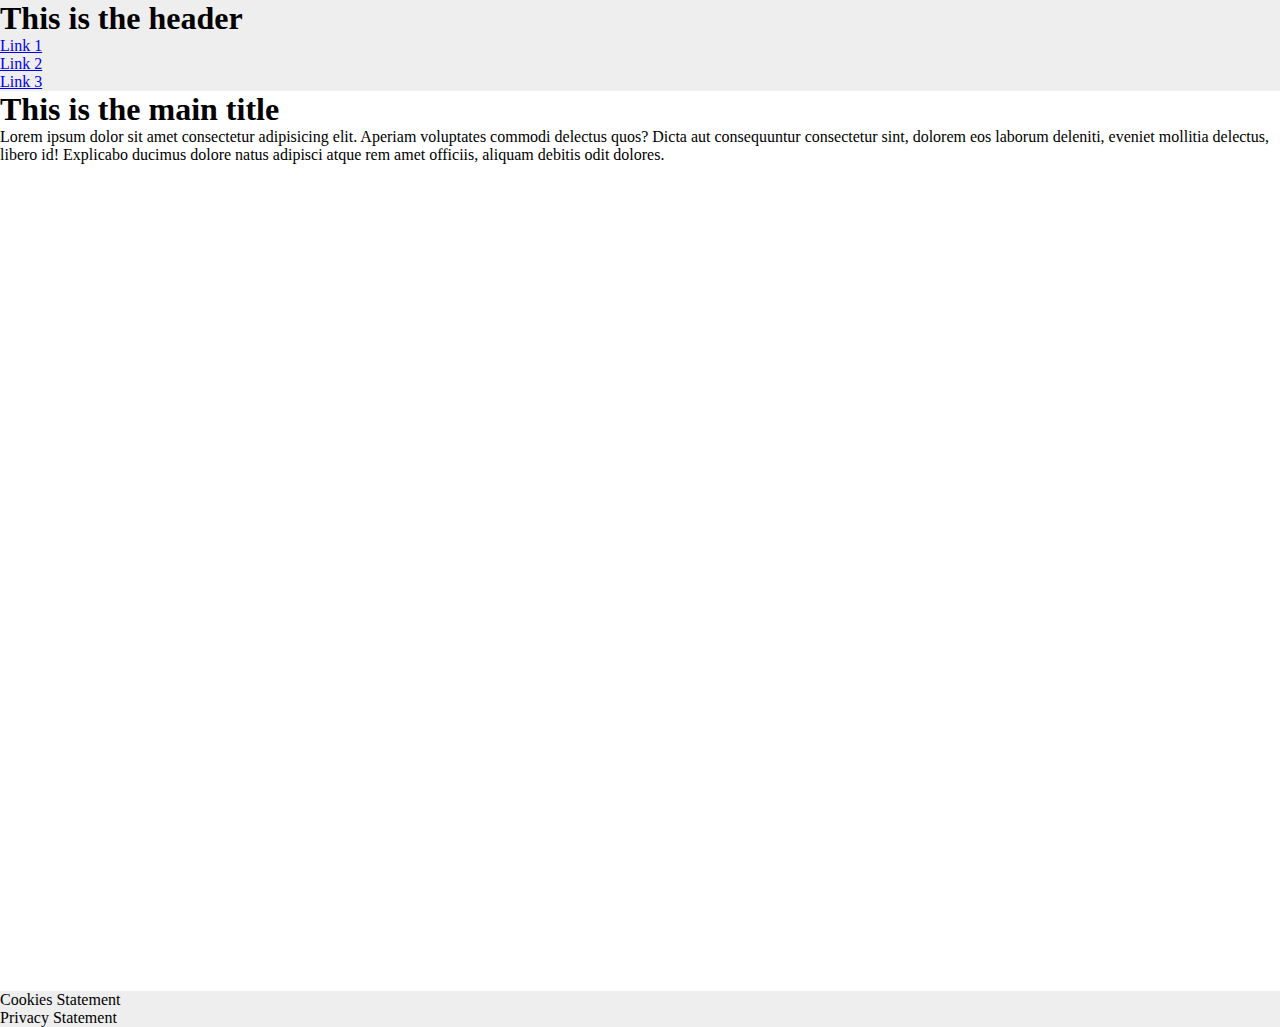
<file: index.html>
<!DOCTYPE html>
<html lang="en">

<head>
    <meta charset="UTF-8">
    <meta http-equiv="X-UA-Compatible" content="IE=edge">
    <meta name="viewport" content="width=device-width, initial-scale=1.0">
    <script src="scripts/import-html.js" defer></script>
    <link rel="stylesheet" href="styles/style.css">
    <title>Template Website</title>
</head>

<body>
    <component link="components/header.html"></component>
    <component link="components/main.html"></component>
    <component link="components/footer.html"></component>
</body>

</html>
</file>
<file: styles/style.css>
* {
    margin: 0;
    padding: 0;
    box-sizing: border-box;
}

header,
footer {
    background-color: #eee;
}

main {
    min-height: 100vh;
}
</file>
